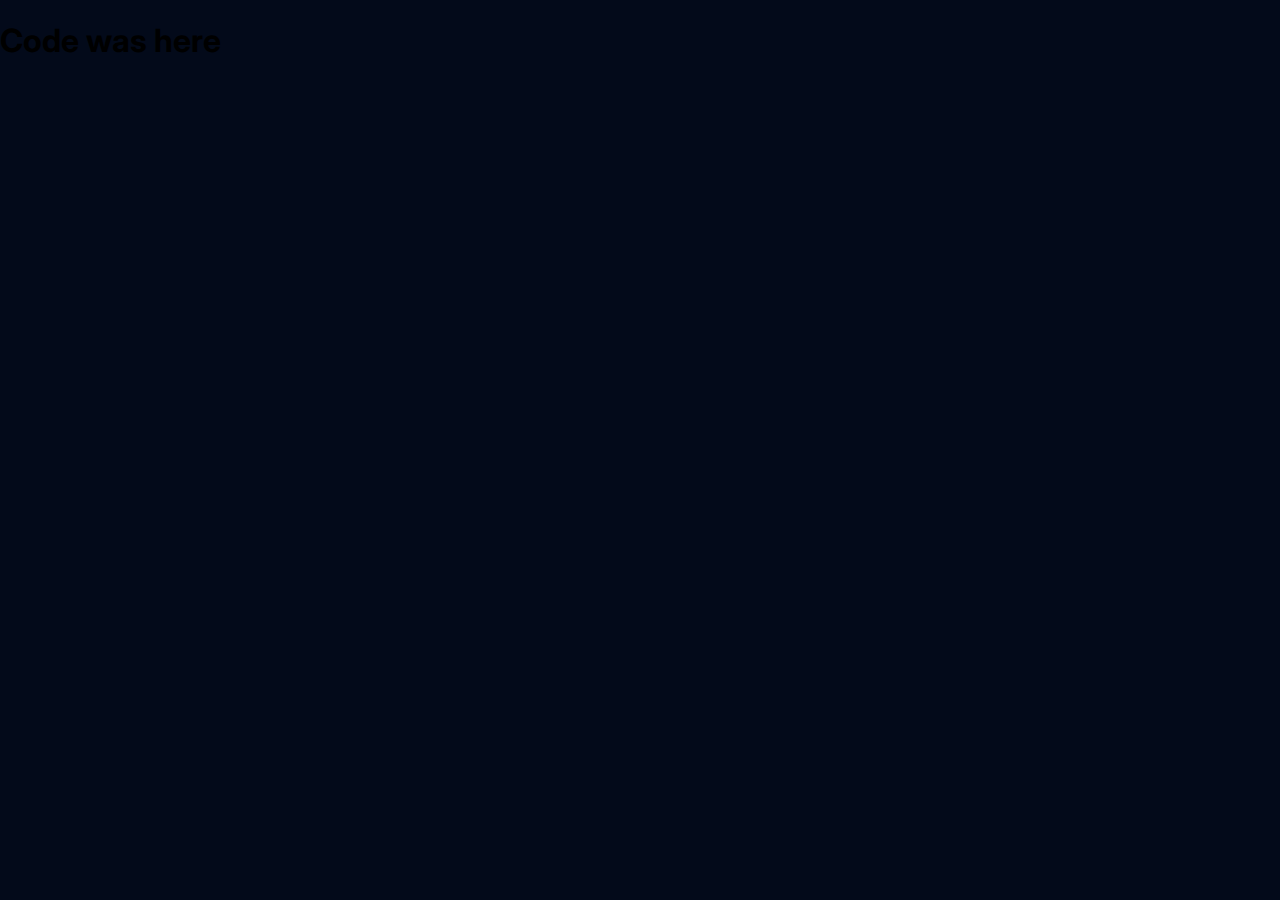
<file: index.html>
<!DOCTYPE html><html lang="en"><head><meta charset="UTF-8"><meta name="viewport" content="width=1440, initial-scale=1.0"><title>Pixel</title><link rel="stylesheet" href="style.css"></head><body><div class="wrapper"><h1>Code was here</h1></div></body></html>
</file>
<file: style.css>
@font-face {
    font-family: "Minecraftia";
    src: url("./fonts/Minecraftia-Regular.ttf") format("truetype");
    font-weight: normal;
    font-style: normal;
}
@font-face {
    font-family: "Inter";
    src: url("./fonts/Inter-Variable.ttf") format("truetype");
    font-style: normal;
}

:root {
    --main-color: #3F79C8;
}
body {
    font-family: Inter, sans-serif;
    background-color: #030A1A;
    height: 100vh;
    margin: 0;
    padding: 0 calc(50% - 720px);
}
ul {
    list-style-type: none;
    margin: 0;
    padding: 0;
}
h2, h3, p {
    margin: 0;
}
.wrapper {
    display: grid;
    height: 100%;
    grid-template-columns: 374px 1fr 374px;
    grid-template-rows: auto 1fr auto;

}

.btn {
    border: none;
    outline: none;
    font-family: Minecraftia, monospace;
    font-size: 20px;
    font-weight: 100;
    line-height: 40px;
    color: #fff;
    text-decoration: none;
    display: flex;
    justify-content: center;
    align-items: flex-end;
    height: 56px;
    padding: 0 40px;
    width: max-content;
    box-sizing: border-box;
    cursor: pointer;
    mask-image: url("./images/vectors/mask.svg");
    mask-size: 100% ;
    background-color: #3F79C8;
    text-transform: uppercase;
}
.left {
    grid-row-end: span 3;
    background-color: #031022;
    padding: 137px 60px 42px;
    display: grid;
    gap: 16px;
    align-content: flex-start;
    grid-template-rows: auto auto 1fr;
}
.left .btn {
    width: 100%;
    text-align: center;
    font-size: 19px;
}
.left .nav {
    margin-top: 20px;
    gap: 20px;
    display: grid;
    overflow: hidden;
    align-content: flex-start;
    min-height: 100%;
    height: 1500px;
}

.nav-date {
    font-family: Minecraftia, monospace;
    font-size: 20px;
    font-weight: 100;
    line-height: 40px;
    color: #fff;
    width: 234px;
    display: grid;
    position: relative;
    gap: 10px;
}
.nav-date>span {
    display: flex;
    padding: 0 14px;
}

.nav-date>ul {
    display: none;
}
.nav-date.active>ul {
    display: grid;
}
.nav-date::after {
    content: url(./images/vectors/arrow.svg);
    transform: rotate(180deg);
    position: absolute;
    right: 0;
    top: -10px;
}
.nav-date.active::after {
    transform: rotate(0deg);
}
.nav-time {
    font-family: Inter, sans-serif;
    font-size: 14px;
    height: 33px;
    display: flex;
    padding: 0 14px;
    align-items: center;
}
.nav-time.active {
    background-color: #142343;
}

.user {
    padding-left: 23px;
    grid-column-start: 3;
    height: 126px;
    display: flex;
    align-items: center;
    gap: 20px;
}
.user_1 {
    display: flex;
    align-items: flex-end;
    gap: 10px;
}
.user_1 span {
    font-family: Minecraftia, monospace;
    color: #C1852A;
    font-size: 16px;

    line-height: 10px;
}
.user_2 {
    display: flex;
    align-items: center;
    gap: 16px;
}
.logo {
    width: 48px;
    height: 48px;
    border-radius: 50%;
    overflow: hidden;
    background-image: url("./images/user.png");
    background-position: center;
    background-size: 150%;
}
.name {
    color: #fff;
}

.right {
    padding-left: 23px;
    grid-column-start: 3;
    color: #fff;
    display: grid;
    grid-row-end: span 2;
    gap: 45px;
    height: 100%;
    box-sizing: border-box;
    grid-template-rows: auto 1fr auto;
}
.right h2 {
    font-family: Minecraftia, monospace;
}
.right h3 {
    font-weight: normal;
    font-size: 24px;
}
.right p {
    font-size: 16px;
    line-height: 1.6;
}
.right p>span {
    color: #C1852A;
}
.scroll-block {
    height: 100%;
    overflow: hidden;
    position: relative;
}
.scroll {
    display: grid;
    gap: 45px;
    grid-template-columns: 1fr;
    height: 100%;
    overflow-y: scroll;
    overflow-x: hidden;
    position: relative;
    padding-right: 40px;
}
.scroll-bar {
    /*grid-column-start: 2;*/
    /*grid-row: 1 / span 3;*/
    background-color: #1F3D67;
    top: 0;
    height: 100%;
    width: 6px;
    right: 0;
}

.right a {
    width: 100%;
}
.right .block {
    display: grid;
    gap: 16px;
}
.right .bottom {
    text-align: center;
    padding-bottom: 50px;
}

.ta {
    grid-row-start: 3;
    grid-column-start: 2;
    height: 210px;
    box-sizing: border-box;
    padding: 50px 20px;
    display: flex;
    align-items: center;
    position: relative;
}

textarea {
    width: 100%;
    height: 100%;
    background-color: #3F79C833;
    resize: none;
    mask-image: url("./images/vectors/mask.svg");
    mask-size: 100% ;
    border: none;
    outline: none;
    padding: 27px 30px;
    box-sizing: border-box;
    color: #fff;
    font-size: 20px;
    font-family: Inter, sans-serif;
}
.ta .btn {
    position: absolute;
    right: 49px;
}

.content {
    width: 100%;
    grid-row-start: 1;
    grid-column-start: 2;
    grid-row-end: span 2;
    display: grid;
    grid-template-columns: repeat(3, 1fr);
    gap: 26px;
    height: 100%;
    overflow: hidden;
    padding: 40px 20px;
    box-sizing: border-box;
    align-content: flex-start;
}
.content .pic {
    width: 200px;
    height: 200px;
}
.content img {
    object-fit: cover;
    height: 100%;
    width: 100%;

}

.blue-text {
    color: #3F79C8
}

/* Скрыть нативный скроллбар в WebKit */
::-webkit-scrollbar {
    display: none;
}

/* Кастомный скроллбар */
.custom-scrollbar {
    height: 100%;
    width: 24px;
    right: 0;
    top: 0;
    position: absolute;
}

.scroll-track {
    position: absolute;
    top: 0;
    left: 9px;
    width: 6px;
    height: 100%;
    background: #1F3D67;
    overflow: hidden;
}


.scroll-thumb {
    position: absolute;
    width: 100%;
    min-height: 40px;
    background: #3F79C8;
    cursor: pointer;
    transition: background 0.2s;
    overflow: hidden;
    /*border-top: 9px solid #031022;*/
    /*border-bottom: 9px solid #031022;*/
    border-left: 3px solid #031022;
    border-right: 3px solid #031022;
    box-sizing: border-box;
    /*bordee*/
}
.scroll-thumb>svg:first-child {
    position: absolute;
    top: -1px;
    left: -3px;
    right: -3px;
}
.scroll-thumb>svg:last-child {
    position: absolute;
    bottom: -1px;
    left: -3px;
    right: -3px;
    transform: rotate(180deg);
}
.left .scroll-block {
    width: 100%;
    padding-right: 40px;
}
.left .scroll {
    padding: 0;
    overflow-x: visible;
}

@media screen and (max-width: 1360px) {
    .ta {
        height: max-content;
        display: grid;
        gap: 14px;
    }
    .ta .btn {
        position: static;
        justify-self: flex-end;
    }
}
</file>
